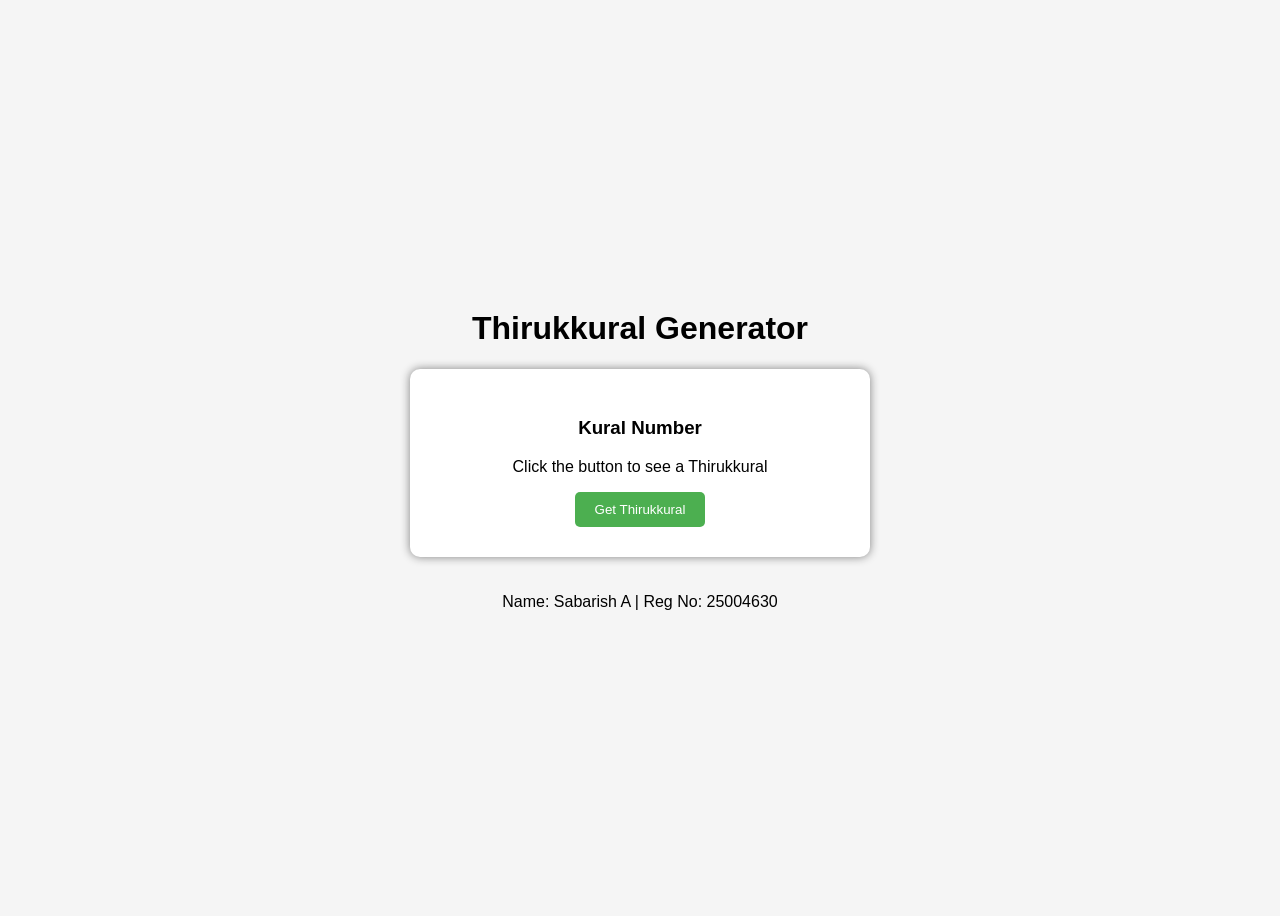
<file: kural/kuralapp/static/kural.html>
<!DOCTYPE html>
<html>
<head>

<meta charset="UTF-8">

<title>Thirukkural Generator</title>

<style>

body{
height:100vh;
display:flex;
justify-content:center;
align-items:center;
flex-direction:column;
font-family:Arial;
background:#f5f5f5;
}

.box{
background:white;
padding:30px;
border-radius:10px;
box-shadow:0px 0px 10px gray;
text-align:center;
width:400px;
}

button{
padding:10px 20px;
background:#4CAF50;
color:white;
border:none;
border-radius:5px;
cursor:pointer;
}

button:hover{
background:#2e8b57;
}

footer{
margin-top:20px;
}

</style>
</head>

<body>

<h1>Thirukkural Generator</h1>

<div class="box">

<h3 id="number">Kural Number</h3>

<p id="kural">Click the button to see a Thirukkural</p>

<p id="meaning"></p>

<button onclick="generateKural()">Get Thirukkural</button>

</div>

<footer>
<p>Name: Sabarish A | Reg No: 25004630</p>
</footer>

<script>

var kurals = [

{
number:1,
kural:"அகர முதல எழுத்தெல்லாம் ஆதி பகவன் முதற்றே உலகு",
meaning:"Just as the letter 'A' is the first of all letters, God is the first in the world."
},

{
number:2,
kural:"கற்றதனால் ஆய பயனென்கொல் வாலறிவன் நற்றாள் தொழாஅர் எனின்",
meaning:"What is the use of learning if one does not worship the feet of God."
},

{
number:3,
kural:"மலர்மிசை ஏகினான் மாணடி சேர்ந்தார் நிலமிசை நீடுவாழ் வார்",
meaning:"Those who reach the feet of God will live happily in this world."
}

];

function generateKural(){

var randomIndex = Math.floor(Math.random()*kurals.length);

var data = kurals[randomIndex];

document.getElementById("number").innerText = "Kural No: " + data.number;

document.getElementById("kural").innerText = data.kural;

document.getElementById("meaning").innerText = data.meaning;

}

</script>

</body>
</html>
</file>
